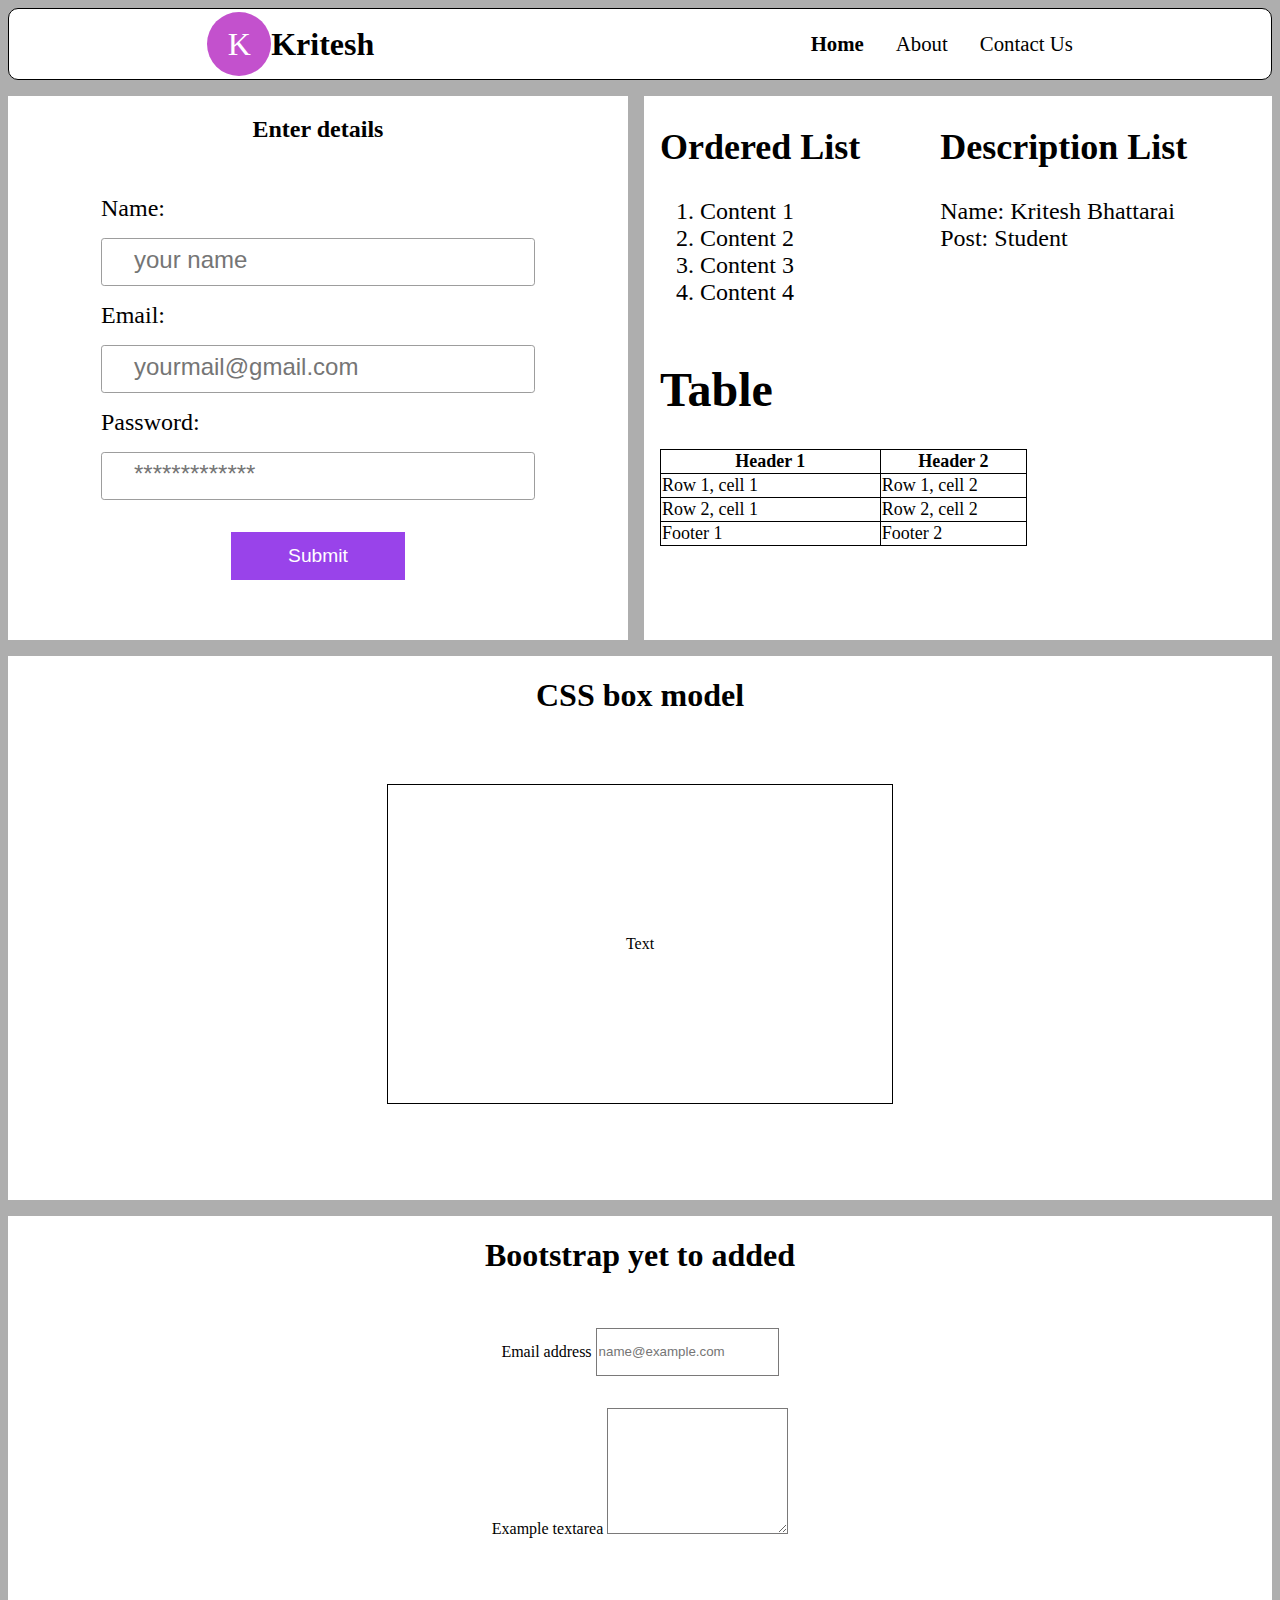
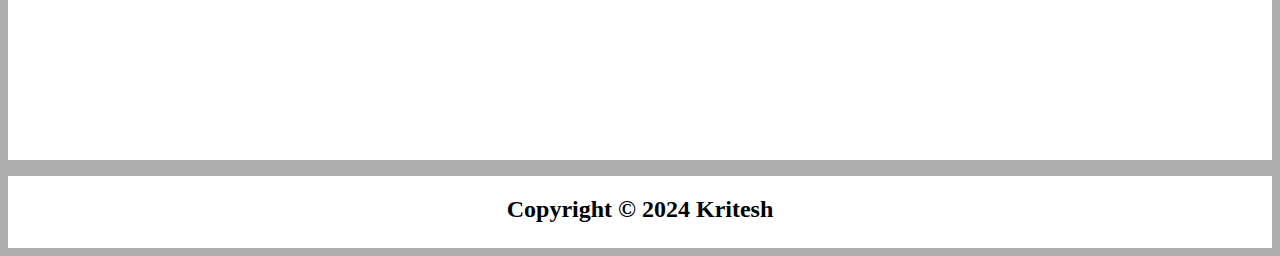
<file: index.html>
<!DOCTYPE html>
<html lang="en">
<head>
    <meta charset="UTF-8">
    <meta name="viewport" content="width=device-width, initial-scale=1.0">
    <title>test</title>
    <link rel="stylesheet" href="style.css">
    <style>
        footer{
        display:flex;
        justify-content: center;
        width:100%;
        background-color:white;
        height:4.5rem;
        }
    </style>
</head>
<body>
    <header>
        <div class="container">
        <div class="logo">
            K
        </div>
        <h1>Kritesh</h1>
        </div>
        <nav>
            <ul>
                <li>Home</li>
                <li>About</li>
                <li>Contact Us</li>
            </ul>
        </nav>
    </header>
      <main>
        <div style="display:flex; gap: 1rem;">
        <section>
            <h2>Enter details</h2>
            <form>
                <label for="name">Name: </label>
                <input type="text" id="name" placeholder = "your name" name="username" required>

                <label for="email">Email: </label>
                <input type="email" id="email" placeholder = "yourmail@gmail.com" name="useremail" required>

                <label for="password">Password:</label>
                <input type="password" id="password" placeholder = "*************" name="password" required>

                <button type = "submit">Submit</button>
            </form>
        </section>
        <aside>
            <div style="display: flex; gap: 5rem;">
                <div>
                    <h2>Ordered List</h2>
                    <ol>
                        <li>Content 1</li>
                        <li>Content 2</li>
                        <li>Content 3</li>
                        <li>Content 4</li>
                    </ol>
                </div>
                <div>
                    <h2>Description List</h2>
                    <dl>
                        <dt>Name:</dt>
                        <dd>Kritesh Bhattarai</dd>

                        <dt>Post:</dt>
                        <dd>Student</dd>
                    </dl>
                </div>
            </div>

            <h1>Table</h1>
<table class="styled-table">
    <thead>
        <tr>
            <th>Header 1</th>
            <th>Header 2</th>
        </tr>
    </thead>
    <tbody>
        <tr>
            <td>Row 1, cell 1</td>
            <td>Row 1, cell 2</td>
        </tr>

        <tr>
            <td>Row 2, cell 1</td>
            <td>Row 2, cell 2</td>
        </tr>
    </tbody>
    <tfoot>
        <tr>
            <td>Footer 1</td>
            <td>Footer 2</td>
        </tr>
    </tfoot>
</table>

        </aside>
        </div>

        <section class="box_model">
            <h1>CSS box model</h1>
            
            <div class="box">
                Text
            </div>
        </section>

        <section>
            <h1>Bootstrap yet to added</h1>
            <div>
            <label for="example0" >Email address</label>
            <input type="email"  placeholder="name@example.com" style = "height: 3rem; border: 1px solid rgb(122, 121, 121)">
            </div>
            <div >
            <label for="example1" >Example textarea</label>
            <textarea  rows="8" style = "border: 1px solid rgb(122, 121, 121)"></textarea>
            </div>
        </section>
    </main>
       <footer>
        <h2>Copyright © 2024 Kritesh</h2>
    </footer>
</body>
</html>
</file>
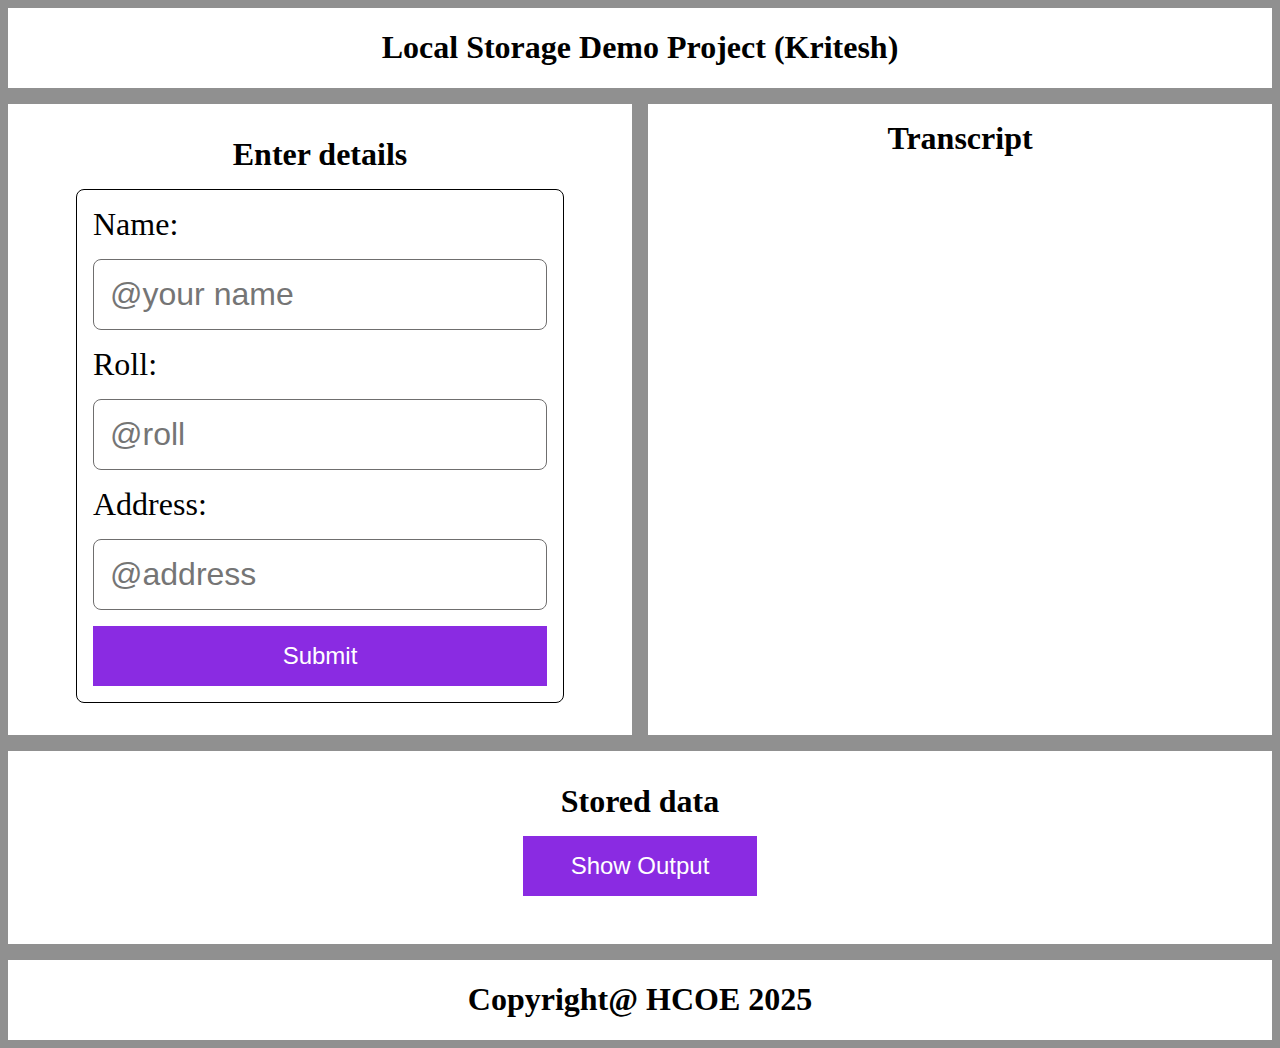
<file: Assignment_2/index.html>
<!DOCTYPE html>
<html lang="en">
<head>
    <meta charset="UTF-8">
    <meta name="viewport" content="width=device-width, initial-scale=1.0">
    <title>Local and session storage</title>
    <link rel="stylesheet" href="styles.css">
</head>
<body>
    <header>
        <h1>Local Storage Demo Project (Kritesh)</h1>
    </header>
    
    <main>
        <section>
            <h2>Enter details</h2>
            <form id="entryform">
                <label for="name">Name:</label>
                <input type="text" placeholder="@your name" id="name" required>

                <label for="roll">Roll:</label>
                <input type="number" placeholder="@roll" id="roll" required >

                <label for="address">Address:</label>
                <input type="text" placeholder="@address" id="address" >

                <button id="btn_submit">Submit</button>
            </form>
        </section>

        <aside>
            <h2>Transcript</h2>
        </aside>

        <section class="section_output">
            <h2>Stored data</h2>
            <button class="btn_output">Show Output</button>

            <div class="show_data">
                <!--The UI here is dynamically replaced by javascript-->
                <!-- Hint , ShowOutput() function takes place here-->
                <!-- Note: this div/container is left empty no code is written here
                    This HTML5 is not required to be changed -->
            </div>
        </section>
    </main>

    <footer>
        <h1>Copyright@ HCOE 2025</h1>
    </footer>
    <script src="scripts.js"></script>
</body>
</html>
</file>
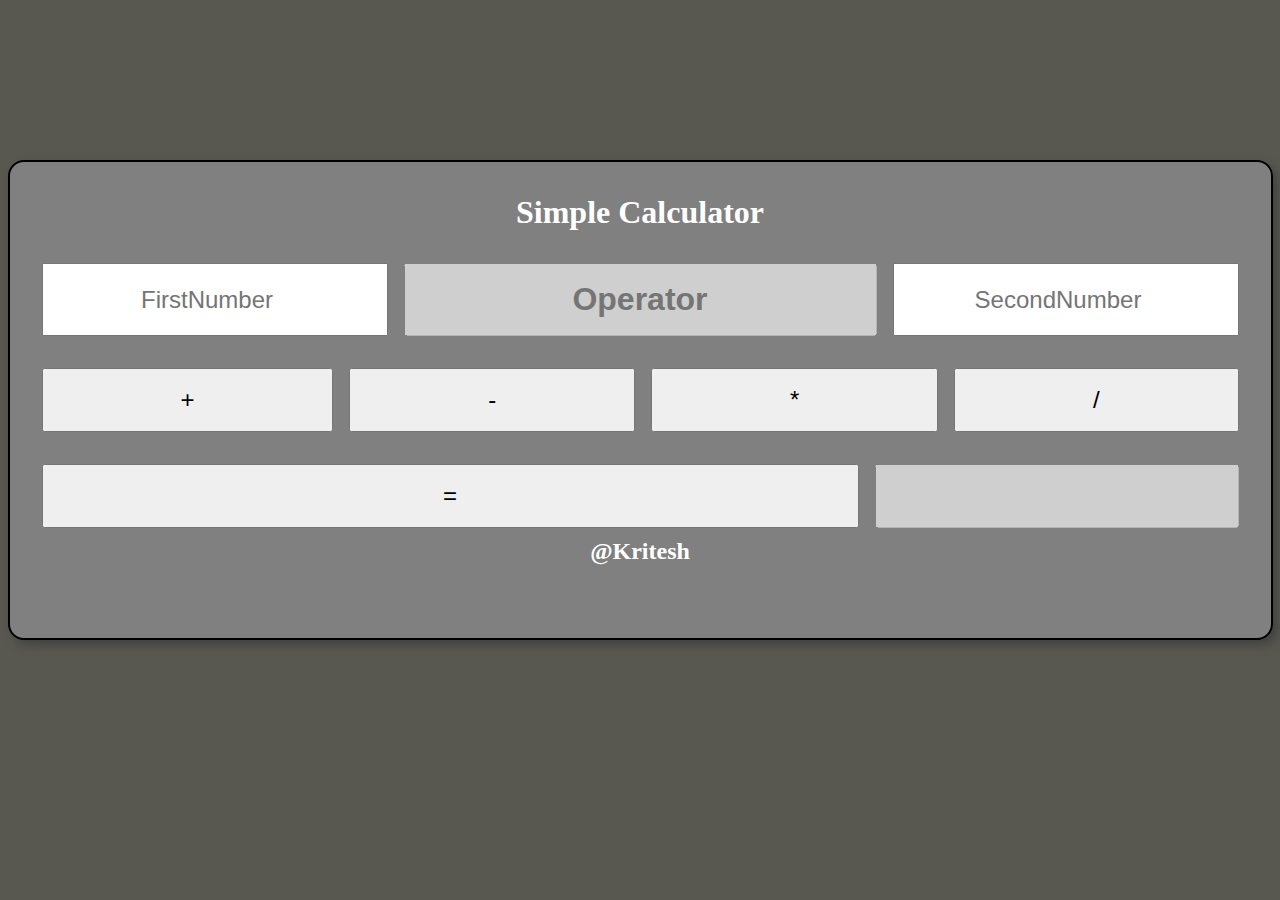
<file: Assignment_3/index.html>
<!DOCTYPE html>
<html lang="en">
<head>
    <meta charset="UTF-8">
    <meta name="viewport" content="width=device-width, initial-scale=1.0">
    <title>Calculator</title>
    <link rel="stylesheet" href="styles.css">
</head>
<body>
    
    <div class="container">
    
    <section>
        <h1>Simple Calculator</h1>
        <div class="row1">
            <input type="number" id="num1" placeholder="FirstNumber" class="num_disp">
            <input type="text" id="operator" placeholder="Operator" class="num_disp" disabled>
            <input type="number" id="num2" placeholder="SecondNumber" class="num_disp">
        </div>
        <div class="row2">
            <button id="add" class="calc_btn">+</button>
            <button id="subtract" class="calc_btn">-</button>
            <button id="multiply" class="calc_btn">*</button>
            <button id="divide" class="calc_btn">/</button>
        </div>
        <div class="row3">
            <button id="calculate" class="calc_btn">=</button>
            <input type="text" id="result"  class="num_disp" disabled>
    </section>
    <h2 style="text-align: center; color: white; padding-top: 10px;">@Kritesh</h2>
    </div>
  <script src="https://code.jquery.com/jquery-3.6.0.min.js"></script>
    <script type="module" src="script.js"></script>
  
    
</body>
</html>
</file>
<file: style.css>
*{
    box-sizing: border-box;
}
body{/*Element or type selector*/
    background-color: rgb(174, 174, 174);
    display:flex;
    flex-direction: column;
    gap:1rem;
}
header{/*Element or type selector*/
    display: flex;
    width: 100%;
    height: 4.5rem;
    background-color: white;
    border-radius: 10px;
    border: 1px solid black;/*shorthand */
    justify-content: space-around;
    align-items: center;
}

main{
    display:flex;
    flex-direction: column;
    gap:1rem;
}
section{
   display: flex;
    width: 100%;
    background-color: white;
    height: 34rem;
    align-items: center;
    flex-direction: column;
    gap: 2rem;

}

aside{
    display: flex;
    width: 100%;
    background-color: white;
    height: 34rem;
    flex-direction: column;
    padding-left: 1rem;
    font-size: 1.5rem;
}

ul{
    display: flex;
    gap:2rem;
    flex-direction: row;
    font-size: 1.3rem;
    list-style-type: none;
}

nav ul li:first-child{/*pseudo class*/
    font-weight: bold;
}

.logo{
    font-size: 2rem;
    width: 4rem;
    height: 4rem;
    background-color: rgb(195, 81, 205);
    border-radius: 50%;
    display: flex;
    justify-content: center;
    align-items: center;
    color:white
    
}

.container{
    display: flex;
    align-items: center;
}

form{
    display: flex;
    flex-direction: column;
    gap: 1rem;
    width: 70%;
    
}

form input{
    width: 100%;
    height: 3rem;
    border-radius: 0.2rem;
    font-size: 1.2rem;
    padding-left: 1rem;
    border: 1px solid rgb(157, 157, 157);
}

form button{
    width: 40%;
    height: 3rem;
    margin-top: 1rem;
    margin-left: auto;
    margin-right: auto;
    background-color: rgb(153, 67, 234);
    color: white;
    font-size: 1.2rem;
    border: none;
}

form input::placeholder{
    font-size: 1.5rem;
    padding-left: 1rem;
    

}
form label{
    font-size: 1.5rem;
}
.box_model{
    display: flex;
    gap: 0;

}

.box{
    display: flex;
    justify-content: center;
    align-items: center;
    flex-direction: column;
    margin: 3rem;
    width: 40%;
    height: 20rem;
    border: 1px solid black;
    padding: 3rem;
}
.styled-table ,td,tr,th{
    width: 60%;
    
    border-collapse: collapse;
    font-size: 18px;
   border: 1px solid black;
}

dl{
    font-size: 1.5rem;
}

dt,dd{
    display: inline;
    margin:0;
}
dd::after{
    content: '\A';
    white-space: pre;
}
</file>
<file: Assignment_2/styles.css>
*{
    box-sizing: border-box;
}

body{
    background-color: rgb(144, 144, 144);
    display: grid;
    gap: 1rem;

    grid-template-areas: 
        "header header"
        "section aside"
        "output output"
        "footer footer"
    ;

    grid-template-columns: 1fr 1fr;
}

h2{
    font-size: 2rem;
    margin: 0;
}

header, footer, section, .output {
    background-color: white;
    display: flex;
    align-items: center;
    justify-content: center;
}

main{
    display: contents;
}

header{
    grid-area: header;
}


aside{
    display: flex;
    gap: 1rem;
    grid-area: aside;
    flex-direction: column;
    align-items: center;
    background-color: white;
    padding: 1rem;
}

footer{
    grid-area: footer;
}

.section_output{
    grid-area: output;
}

section{
    grid-area: section;
    flex-direction: column;
    padding: 2rem;
    gap: 1rem;
}

section form{
    display: flex;
    flex-direction: column;
    gap: 1rem;
    font-size: 2rem;
    border: 1px solid black;
    padding: 1rem;
    border-radius: 0.5rem;
}

section form input{
    font-size: 2rem;
    border-radius: 0.5rem;
    padding: 1rem;
    border: 1px solid rgb(111, 110, 110);
}

button{
    padding: 1rem 3rem;
    font-size: 1.5rem;
    border: none;
    background-color: blueviolet;
    color: white;
}

button:hover{
    background-color: rgb(179, 112, 241);
    cursor: pointer;
}

.show_data{
    display: flex;
    flex-wrap: wrap;
    gap:2rem;
    align-items: center;
    justify-content: center;
}

.border{
    border: 1px solid black;
    border-radius: 0.5rem;
    padding: 2rem;
    background: rgb(236, 234, 234);
}

 dd,dt{
    display: inline;
    font-size: 2rem;
}

 dd:after{
    content: "\A";
    white-space: pre;
}

@media (max-width: 700px){
    body{
        grid-template-areas: 
            "header"
            "section"
            "aside" 
            "output"/*output was missing*/
            "footer"
        ;
    }
}
</file>
<file: Assignment_3/styles.css>
*{
    box-sizing: border-box;
    margin: 0;
    padding: 0;
}
.container{
    border: 2px solid black;
    padding: 2rem;
    border-radius: 1rem;
    background-color: rgb(128, 128, 128);
    height: 30rem;
    box-shadow: 5px 5px 10px rgb(66, 66, 66);
}
#result{
    font-weight: bold;
    color: black;
}
#operator{
    font-weight: bold;
    color: black;
    font-size: 2rem;
}
h1{
    color: rgb(255, 255, 255);
    font-size: 2rem;
}
body{
    background-color: rgb(88, 88, 80);
    display: flex;
    gap: 1rem;
    flex-direction: column;
    justify-content: center;
    align-items: center;
    margin-top: 10rem;
}

section{
    text-align: center;
    display: flex;
    flex-direction: column;
    width: 100%;
    gap: 2rem;
    
}
.calc_btn{
    padding: 1rem 2rem;
    font-size: 1.5rem;
    flex-grow: 1.0;
    cursor: pointer;
    
}
.num_disp{
    display: flex;
    padding: 1rem;
    text-align: center;
    font-size: 1.5rem;
    min-width: 0;
}
.row1,.row2,.row3{
    display: flex;
    gap: 1rem;
}

@media (max-width: 480px) {
    body {
    margin-top: 1rem;
    width: 100%;        
    padding: 0 1rem;    
  }
   
  .container {
    width: 100%;
    height: auto;
    padding: 1rem;
    border-radius: 0.5rem;
  }

  .num_disp {
    font-size: 1.2rem;
  }

  .calc_btn {
    font-size: 1.2rem;
    padding: 0.8rem;
  }

}
@media (max-width: 480px) {
  .row1, .row2, .row3 {
    flex-direction: column;
  }

  .calc_btn {
    width: 100%;
  }
}
</file>
